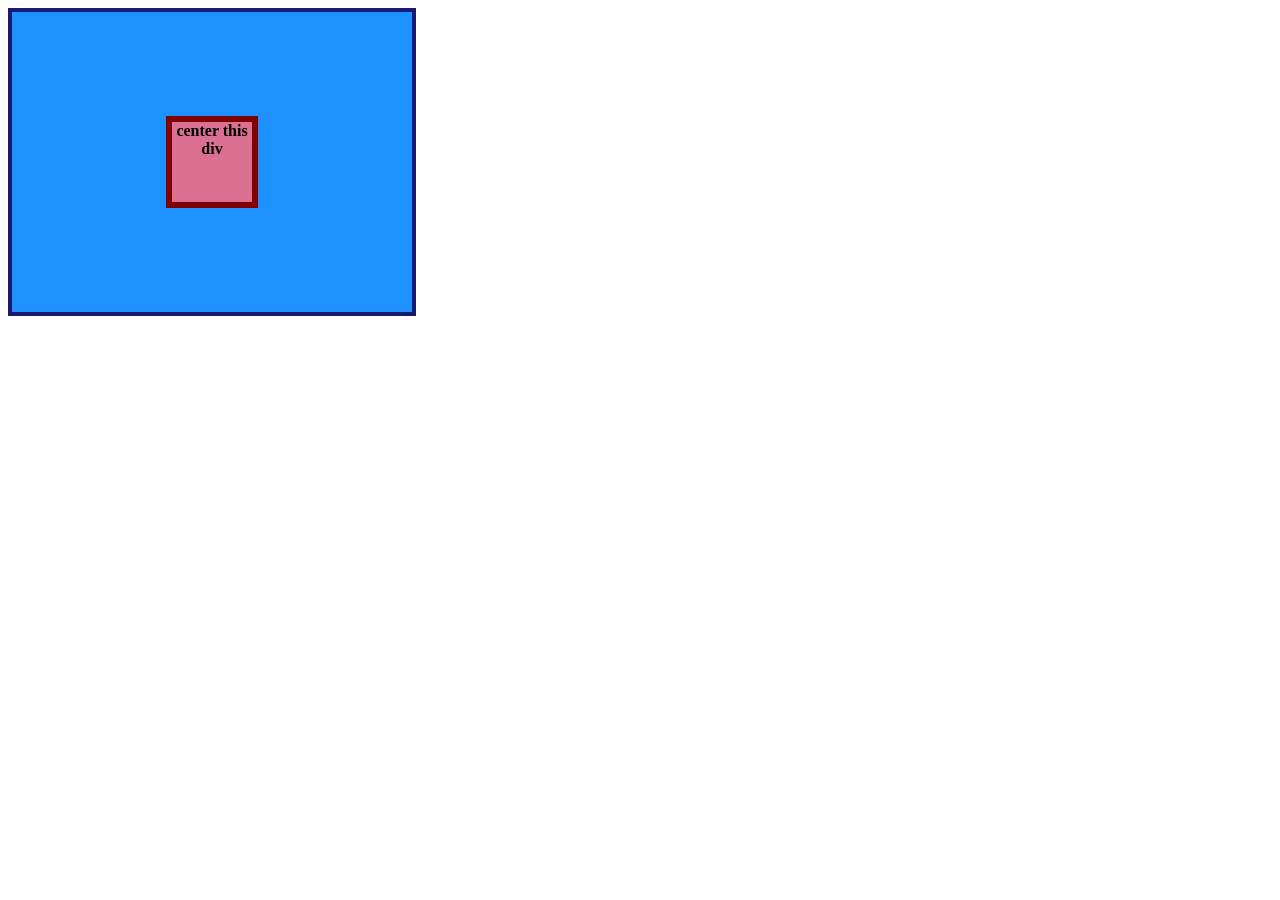
<file: flex/01-flex-center/index.html>
<!DOCTYPE html>
<html lang="en">
  <head>
    <meta charset="UTF-8">
    <meta http-equiv="X-UA-Compatible" content="IE=edge">
    <meta name="viewport" content="width=device-width, initial-scale=1.0">
    <title>CENTER THIS DIV</title>
    <link rel="stylesheet" href="style.css">
  </head>
  <body>
    <div class="container">
      <div class="box">center this div</div>
    </div>
    
  </body>
</html>
</file>
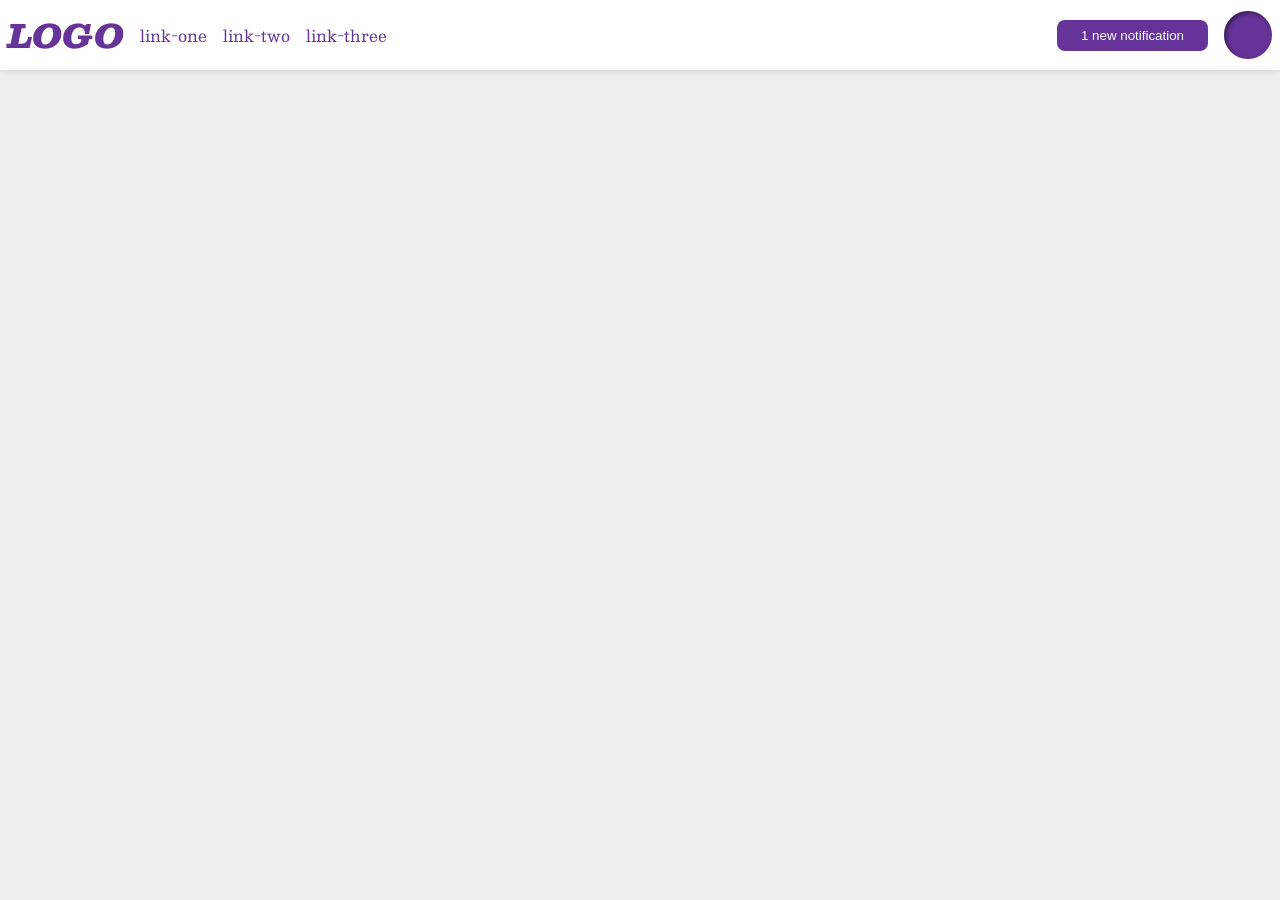
<file: flex/03-flex-header-2/index.html>
<!DOCTYPE html>
<html lang="en">
  <head>
    <meta charset="UTF-8">
    <meta http-equiv="X-UA-Compatible" content="IE=edge">
    <meta name="viewport" content="width=device-width, initial-scale=1.0">
    <title>Flex Header 2</title>
    <link rel="stylesheet" href="style.css">
  </head>
  <body>
    <div class="header">
      <div class="left">
        <div class="logo">
          LOGO
        </div>
        <ul class="links">
          <li><a href="https://google.com">link-one</a></li>
          <li><a href="https://google.com">link-two</a></li>
          <li><a href="https://google.com">link-three</a></li>
        </ul>
      </div>
      <div class="right">
        <button class="notifications">
          1 new notification
        </button>
        <div class="profile-image"></div>
      </div>
    </div>
  </body>
</html>
</file>
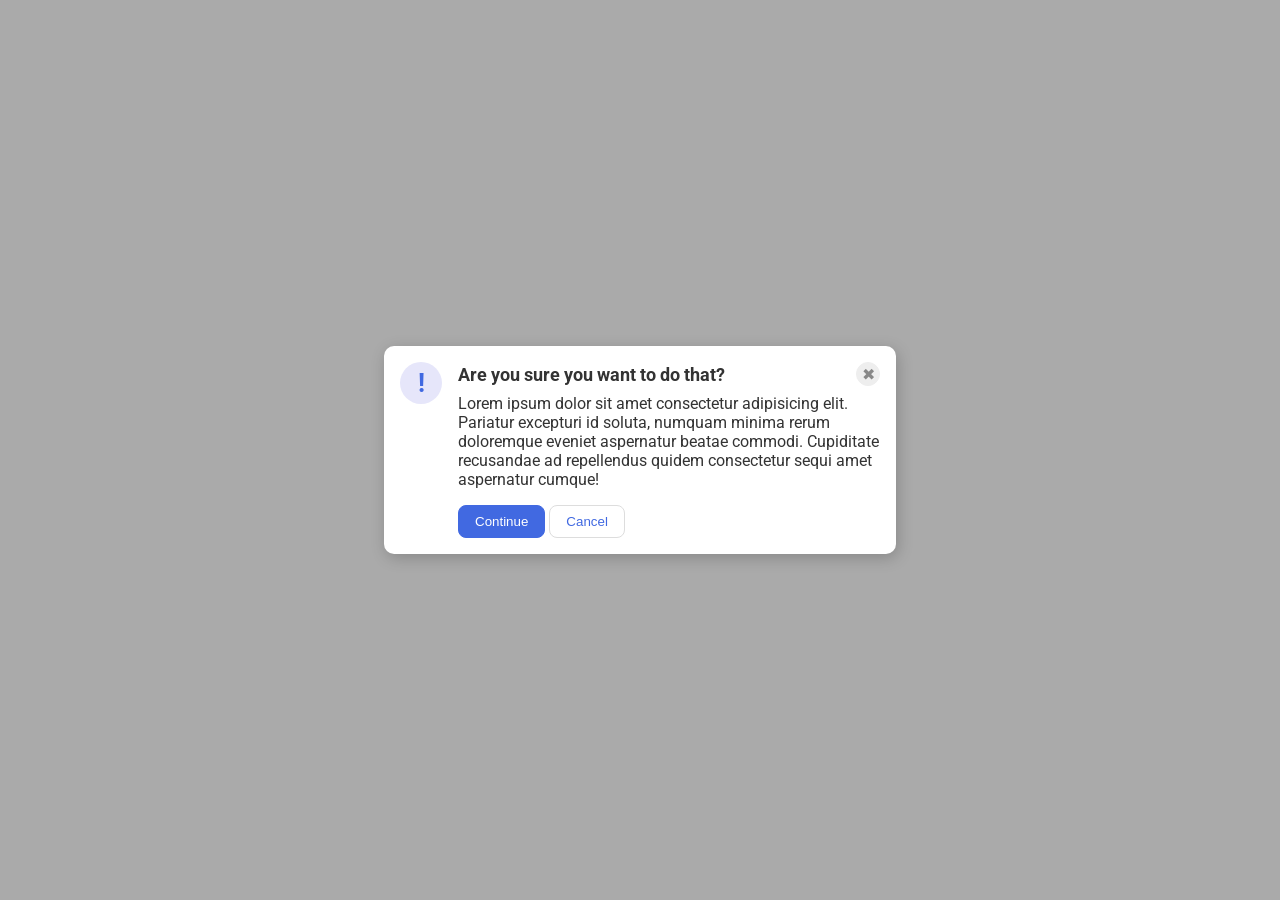
<file: flex/05-flex-modal/index.html>
<!DOCTYPE html>
<html lang="en">
  <head>
    <meta charset="UTF-8">
    <meta http-equiv="X-UA-Compatible" content="IE=edge">
    <meta name="viewport" content="width=device-width, initial-scale=1.0">
    <link rel="stylesheet" href="style.css">
    <title>Modal</title>
  </head>
  <body>
    <div class="modal">
      <div class="icon">!</div>
      <div class="right-side">
        <div class="header">Are you sure you want to do that?
          <button class="close-button">✖</button>
        </div>
        
        <div class="text">Lorem ipsum dolor sit amet consectetur adipisicing elit. Pariatur excepturi id soluta, numquam minima rerum doloremque eveniet aspernatur beatae commodi. Cupiditate recusandae ad repellendus quidem consectetur sequi amet aspernatur cumque!</div>
        
        <div class="bottom">
          <button class="continue">Continue</button>
          <button class="cancel">Cancel</button>
        </div>
      </div>
    </div>
  </body>
</html>
</file>
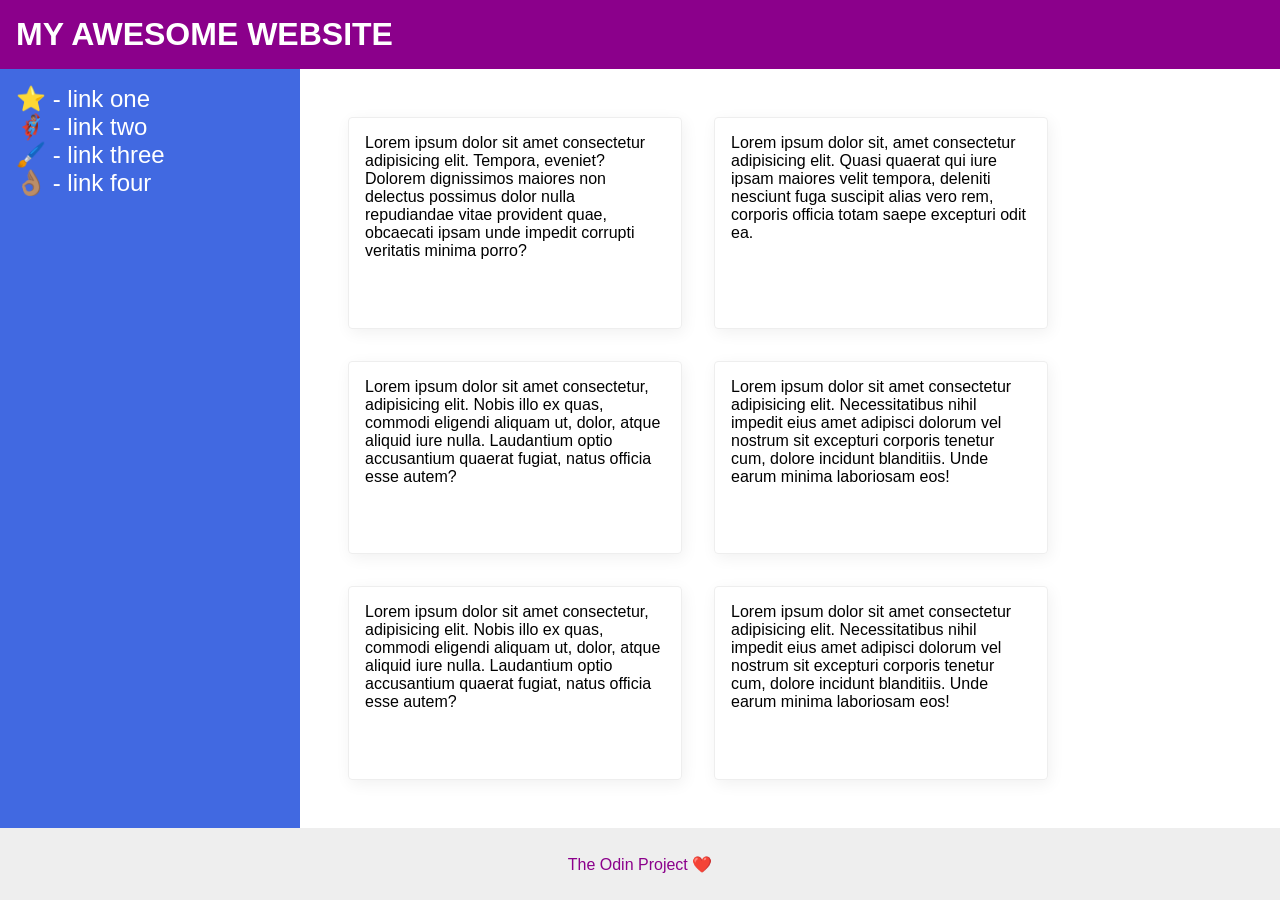
<file: flex/07-flex-layout-2/index.html>
<!DOCTYPE html>
<html lang="en">
  <head>
    <meta charset="UTF-8">
    <meta http-equiv="X-UA-Compatible" content="IE=edge">
    <meta name="viewport" content="width=device-width, initial-scale=1.0">
    <title>The Holy Grail</title>
    <link rel="stylesheet" href="style.css">
  </head>
  <body>
    <div class="header">
      MY AWESOME WEBSITE
    </div>
    
    <div class="middle">
      <div class="sidebar">
        <ul>
          <li><a href="#">⭐ - link one</a></li>
          <li><a href="#">🦸🏽‍♂️ - link two</a></li>
          <li><a href="#">🖌️ - link three</a></li>
          <li><a href="#">👌🏽 - link four</a></li>
        </ul>
      </div>
      <div class="cards">
        <div class="card">Lorem ipsum dolor sit amet consectetur adipisicing elit. Tempora, eveniet? Dolorem dignissimos maiores non delectus possimus dolor nulla repudiandae vitae provident quae, obcaecati ipsam unde impedit corrupti veritatis minima porro?</div>
        <div class="card">Lorem ipsum dolor sit, amet consectetur adipisicing elit. Quasi quaerat qui iure ipsam maiores velit tempora, deleniti nesciunt fuga suscipit alias vero rem, corporis officia totam saepe excepturi odit ea.</div>
        <div class="card">Lorem ipsum dolor sit amet consectetur, adipisicing elit. Nobis illo ex quas, commodi eligendi aliquam ut, dolor, atque aliquid iure nulla. Laudantium optio accusantium quaerat fugiat, natus officia esse autem?</div>
        <div class="card">Lorem ipsum dolor sit amet consectetur adipisicing elit. Necessitatibus nihil impedit eius amet adipisci dolorum vel nostrum sit excepturi corporis tenetur cum, dolore incidunt blanditiis. Unde earum minima laboriosam eos!</div>
        <div class="card">Lorem ipsum dolor sit amet consectetur, adipisicing elit. Nobis illo ex quas, commodi eligendi aliquam ut, dolor, atque aliquid iure nulla. Laudantium optio accusantium quaerat fugiat, natus officia esse autem?</div>
        <div class="card">Lorem ipsum dolor sit amet consectetur adipisicing elit. Necessitatibus nihil impedit eius amet adipisci dolorum vel nostrum sit excepturi corporis tenetur cum, dolore incidunt blanditiis. Unde earum minima laboriosam eos!</div>
      </div>
    </div>

    <div class="footer">
      The Odin Project ❤️
    </div>
  </body>
</html>
</file>
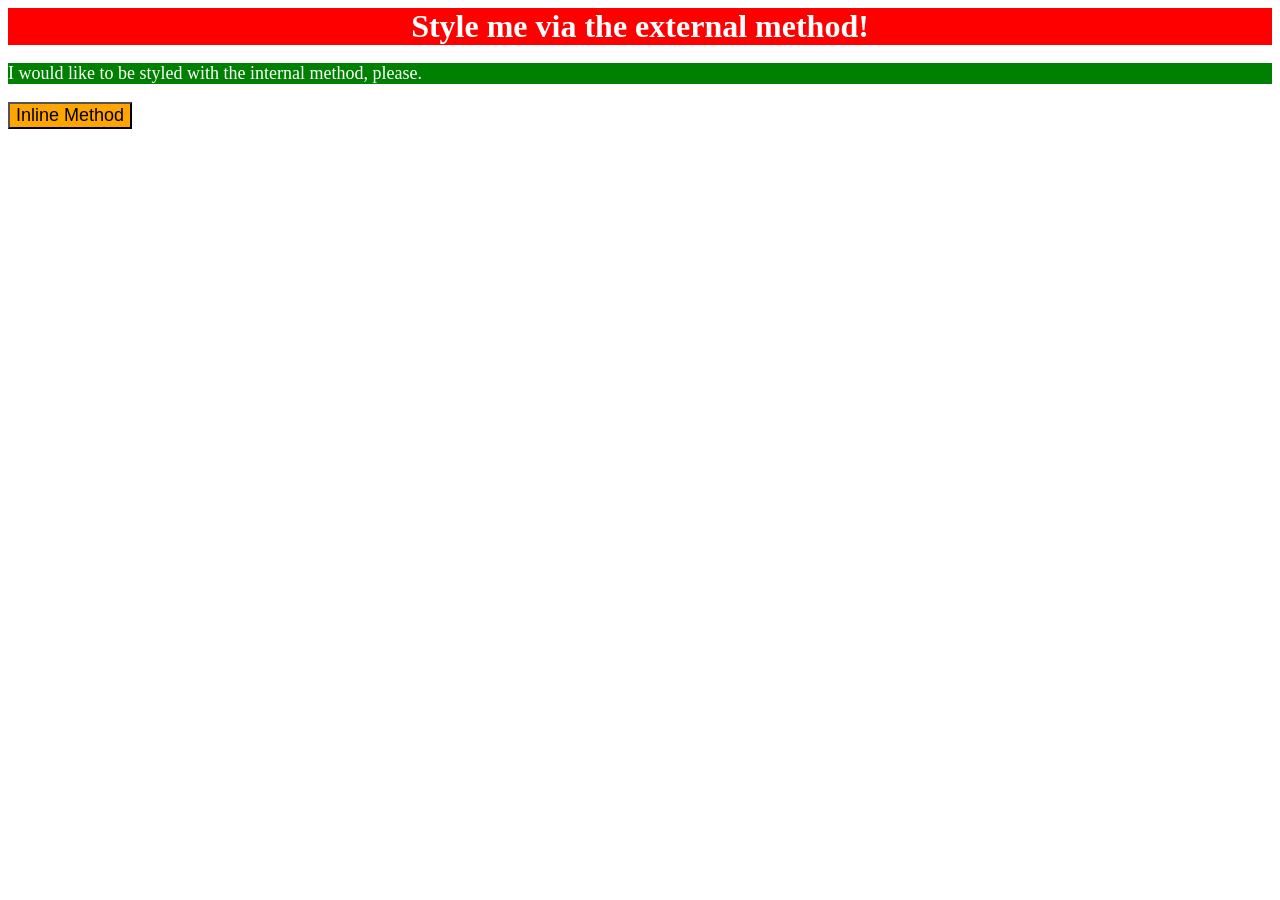
<file: foundations/01-css-methods/index.html>
<!DOCTYPE html>
<html lang="en">
  <head>
    <meta charset="UTF-8">
    <meta http-equiv="X-UA-Compatible" content="IE=edge">
    <meta name="viewport" content="width=device-width, initial-scale=1.0">
    <title>Methods for Adding CSS</title>
    <link rel="stylesheet" href="styles.css">
    <style>
      p {
        background-color: green;
        color: white;
        font-size: 18px;
      }
    </style>
  </head>
  <body>
    <div>Style me via the external method!</div>
    <p>I would like to be styled with the internal method, please.</p>
    <button style="background-color: orange; font-size: 18px;">Inline Method</button>
  </body>
</html>
</file>
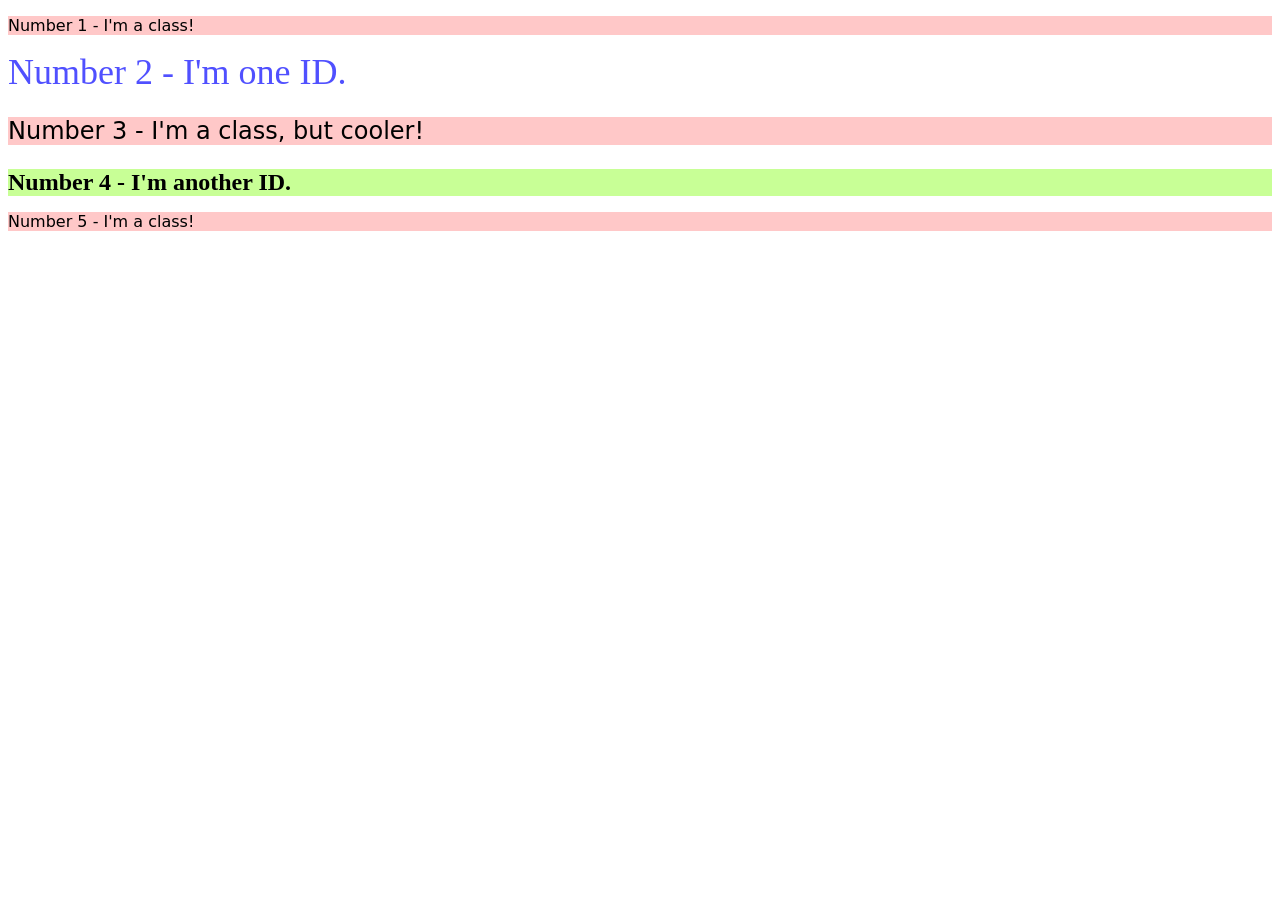
<file: foundations/02-class-id-selectors/index.html>
<!DOCTYPE html>
<html lang="en">
  <head>
    <meta charset="UTF-8">
    <meta http-equiv="X-UA-Compatible" content="IE=edge">
    <meta name="viewport" content="width=device-width, initial-scale=1.0">
    <title>Class and ID Selectors</title>
    <link rel="stylesheet" href="style.css">
  </head>
  <body>
    <p class="odd">Number 1 - I'm a class!</p>
    <div id="second">Number 2 - I'm one ID.</div>
    <p id="third" class="odd">Number 3 - I'm a class, but cooler!</p>
    <div id="fourth">Number 4 - I'm another ID.</div>
    <p class="odd">Number 5 - I'm a class!</p>
  </body>
</html>
</file>
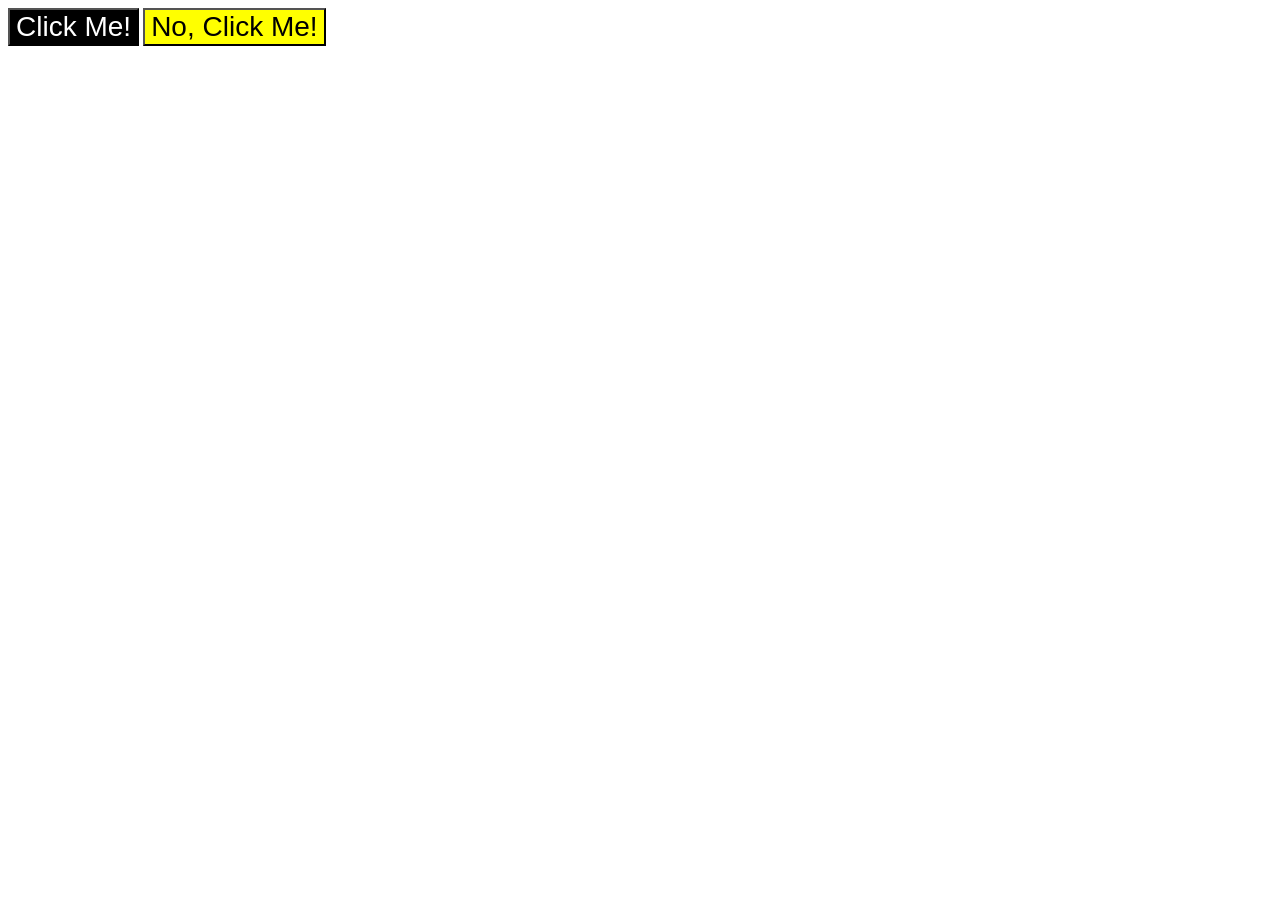
<file: foundations/03-grouping-selectors/index.html>
<!DOCTYPE html>
<html lang="en">
  <head>
    <meta charset="UTF-8">
    <meta http-equiv="X-UA-Compatible" content="IE=edge">
    <meta name="viewport" content="width=device-width, initial-scale=1.0">
    <title>Grouping Selectors</title>
    <link rel="stylesheet" href="style.css">
  </head>
  <body>
    <button class="a">Click Me!</button>
    <button class="b">No, Click Me!</button>
  </body>
</html>
</file>
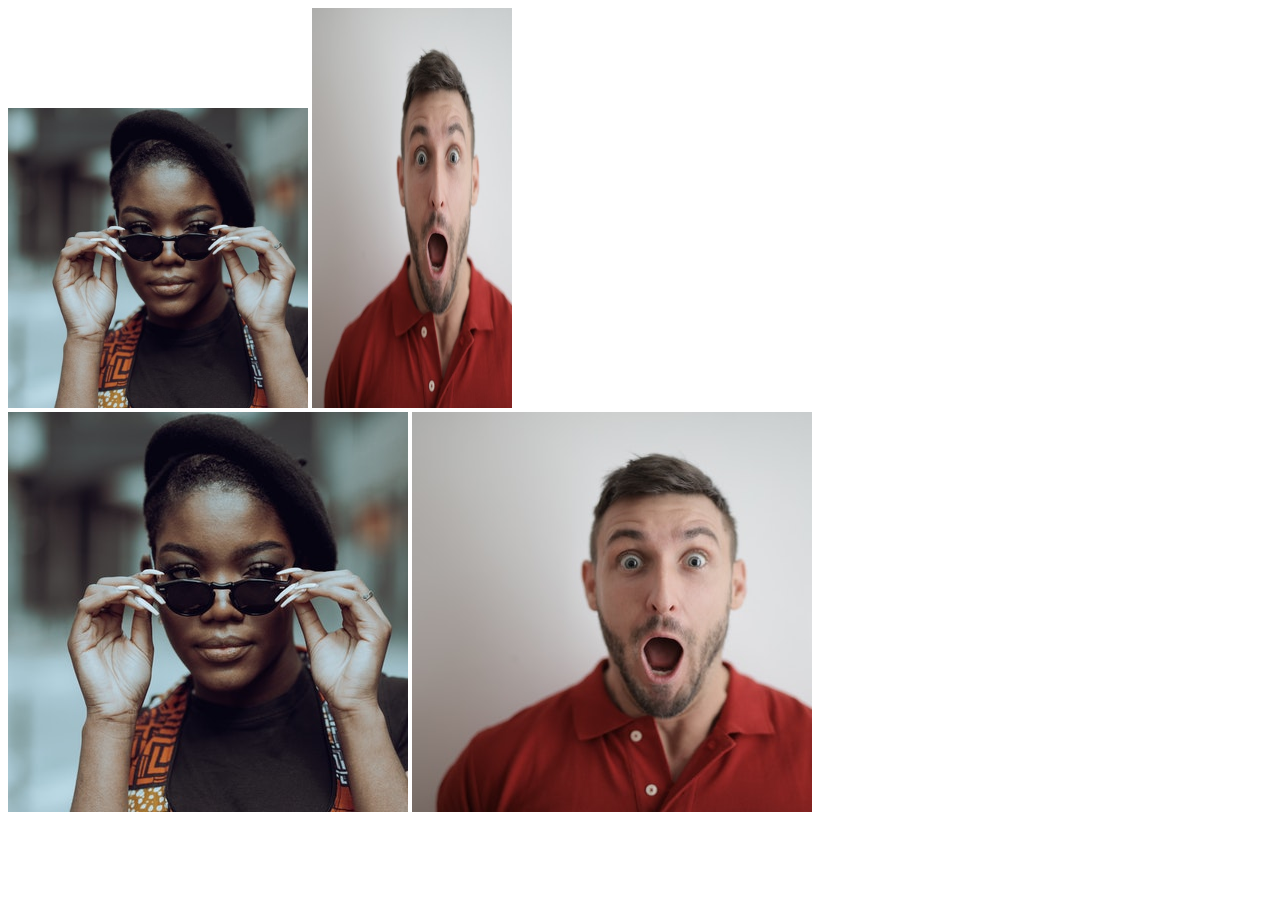
<file: foundations/04-chaining-selectors/index.html>
<!DOCTYPE html>
<html lang="en">
  <head>
    <meta charset="UTF-8">
    <meta http-equiv="X-UA-Compatible" content="IE=edge">
    <meta name="viewport" content="width=device-width, initial-scale=1.0">
    <title>Chaining Selectors</title>
    <link rel="stylesheet" href="style.css">
  </head>
  <body>
    <!-- Check image source path. Review Foundations lesson - Links and Images -->
    <!-- Use the classes BELOW this line -->
    <div>
      <img class="avatar proportioned" src="./images/katho.jpg" alt="Woman with glasses">
      <img class="avatar distorted" src="./images/andrea.jpg" alt="Man with surprised expression">
    </div>
    <!-- Use the classes ABOVE this line -->
    <div>
      <img class="original proportioned" src="./images/katho.jpg" alt="Woman with glasses">
      <img class="original distorted" src="./images/andrea.jpg" alt="Man with surprised expression">
    </div>
  </body>
</html>
</file>
<file: flex/01-flex-center/style.css>
.container {
  background: dodgerblue;
  border: 4px solid midnightblue;
  width: 400px;
  height: 300px;
  display: flex;
  justify-content: center;
  align-items: center;
}

.box {
  background: palevioletred;
  font-weight: bold;
  text-align: center;
  border: 6px solid maroon;
  width: 80px;
  height: 80px;
}
</file>
<file: flex/03-flex-header-2/style.css>
/* this is some magical font-importing.  
you'll learn about it later. */
@import url('https://fonts.googleapis.com/css2?family=Besley:ital,wght@0,400;1,900&display=swap');

body {
  margin: 0;
  background: #eee;
  font-family: Besley, serif;
}

.header {
  background: white;
  border-bottom: 1px solid #ddd;
  box-shadow: 0 0 8px rgba(0,0,0,.1);
  display: flex;
  padding: 8px;
  justify-content: space-between;
}

.right,.left {
  display: flex;
  align-items: center;
  gap: 16px;
}

.profile-image {
  background: rebeccapurple;
  box-shadow: inset 2px 2px 4px rgba(0,0,0,.5);
  border-radius: 50%;
  width: 48px;
  height: 48px;
}

.logo {
  color: rebeccapurple;
  font-size: 32px;
  font-weight: 900;
  font-style: italic;
}

button {
  border: none;
  border-radius: 8px;
  background: rebeccapurple;
  color: white;
  padding: 8px 24px;
}

a {
  /* this removes the line under our links */
  text-decoration: none;
  color: rebeccapurple;
}

ul {
  list-style-type: none;
  display: flex;
  margin: 0px;
  padding: 0px;
  gap: 16px;
}
</file>
<file: flex/05-flex-modal/style.css>
@import url('https://fonts.googleapis.com/css2?family=Roboto:wght@400;700&display=swap');

html, body {
  height: 100%;
}

body {
  font-family: Roboto, sans-serif;
  margin: 0;
  background: #aaa;
  color: #333;
  /* I'll give you this one for free lol */
  display: flex;
  align-items: center;
  justify-content: center;
}

.modal {
  background: white;
  width: 480px;
  border-radius: 10px;
  box-shadow: 2px 4px 16px rgba(0,0,0,.2);
  display: flex;
  padding: 16px;
  gap: 16px;
}

.icon {
  color: royalblue;
  font-size: 26px;
  font-weight: 700;
  background: lavender;
  min-width: 42px;
  height: 42px;
  border-radius: 50%;
  display: flex;
  align-items: center;
  justify-content: center;
}

.header {
  display: flex;
  font-weight: bold;
  font-size: 18px;
  align-items: center;
  justify-content: space-between;
  margin-bottom: 8px;
}

.close-button {
  background: #eee;
  border-radius: 50%;
  color: #888;
  font-weight: 400;
  font-size: 16px;
  height: 24px;
  width: 24px;
  display: flex;
  align-items: center;
  justify-content: center;
  border: 1px solid #eee;
  padding: 0;
}

.text {
  margin-bottom: 16px;
}

button {
  cursor: pointer;
  padding: 8px 16px;
  border-radius: 8px;
}

button.continue {
  background: royalblue;
  border: 1px solid royalblue;
  color: white;
}

button.cancel {
  background: white;
  border: 1px solid #ddd;
  color: royalblue;
}
</file>
<file: flex/07-flex-layout-2/style.css>
body {
  font-family: -apple-system, BlinkMacSystemFont, 'Segoe UI', Roboto, Oxygen, Ubuntu, Cantarell, 'Open Sans', 'Helvetica Neue', sans-serif;
  margin: 0;
  min-height: 100vh;
  display: flex;
  flex-direction: column;
}

.header {
  background: darkmagenta;
  color: white;
  font-size: 32px;
  font-weight: 900;
  padding: 16px;
  align-content: center;
}

.middle {
  display: flex;
  flex: 1;
}

.footer {
  display: flex;
  height: 72px;
  background: #eee;
  color: darkmagenta;
  align-items: center;
  justify-content: center;
}

.sidebar {
  width: 300px;
  background: royalblue;
  box-sizing: border-box;
  padding: 16px;
  flex-shrink: 0;
}

.card {
  border: 1px solid #eee;
  box-shadow: 2px 4px 16px rgba(0,0,0,.06);
  border-radius: 4px;
  margin: 16px;
  padding: 16px;
  width: 300px;
}

.cards {
  display: flex;
  flex-wrap: wrap;
  padding: 32px;
}

ul {
  list-style-type: none;
  margin: 0;
  padding: 0;
  font-size: 24px;
}

a {
  text-decoration: none;
  color: white;
}
</file>
<file: foundations/01-css-methods/styles.css>
div {
    background-color: red;
    color: white;
    font-size: 32px;
    text-align: center;
    font-weight: bold;
}
</file>
<file: foundations/02-class-id-selectors/style.css>
.odd {
    background-color: rgb(255, 200, 200);
    font-family: "Verdana", "DejaVu Sans", sans-serif;
}

#second {
    color: rgb(80, 80, 255);
    font-size: 36px;
}

#third {
    font-size: 24px;
}

#fourth {
    background-color: rgb(200, 255, 150);
    font-size: 24px;
    font-weight: bold;
}
</file>
<file: foundations/03-grouping-selectors/style.css>
.a, 
.b {
    font-size: 28px;
    font-family: "Helvetica", "Times New Roman", sans-serif;
}

.a {
    background-color: black;
    color: white;
}

.b {
    background-color: yellow;
}
</file>
<file: foundations/04-chaining-selectors/style.css>
/* Add CSS Styling */
.avatar.proportioned {
    height: auto;
    width: 300px;
}

.avatar.distorted {
    height: 400px;
    width: 200px;
}
</file>
